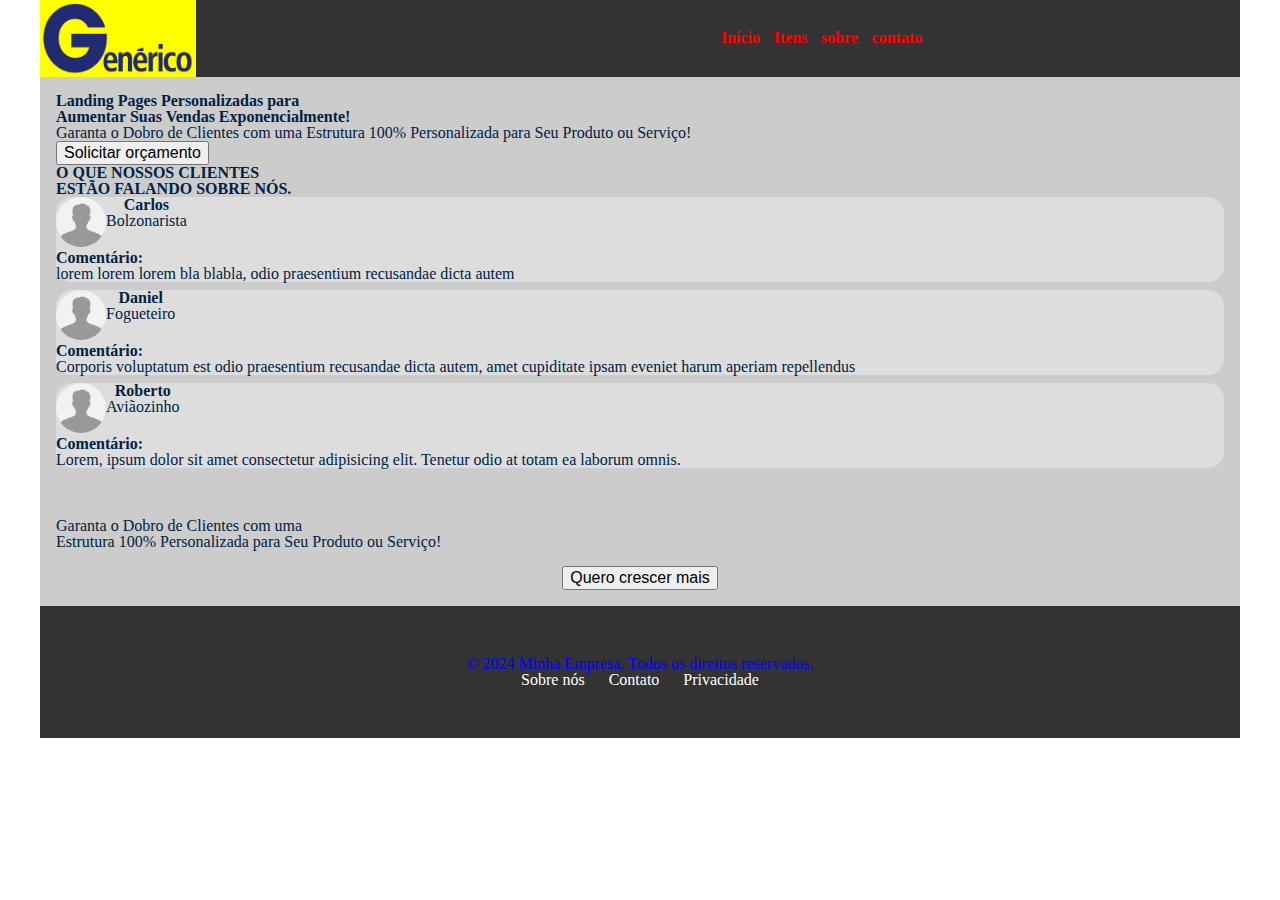
<file: index.html>
<!DOCTYPE html>
<html lang="pt-br">
<head>
  <meta charset="UTF-8">
  <meta http-equiv="X-UA-Compatible" content="IE=Edge">
  <meta name="viewport" content="width=device-width, initial-scale=1">
  <title>HTML</title>
  <link rel="stylesheet" href=".\assets\css\reset200802.css">
  <link rel="stylesheet" href=".\assets\css\style.css">
</head>

<body>
  <div id="container">
    <div id="app">LandingPageAqui</div>
  </div>
  <script type="module" src=".\assets\js\main.js"></script>
</body>
</html>
</file>
